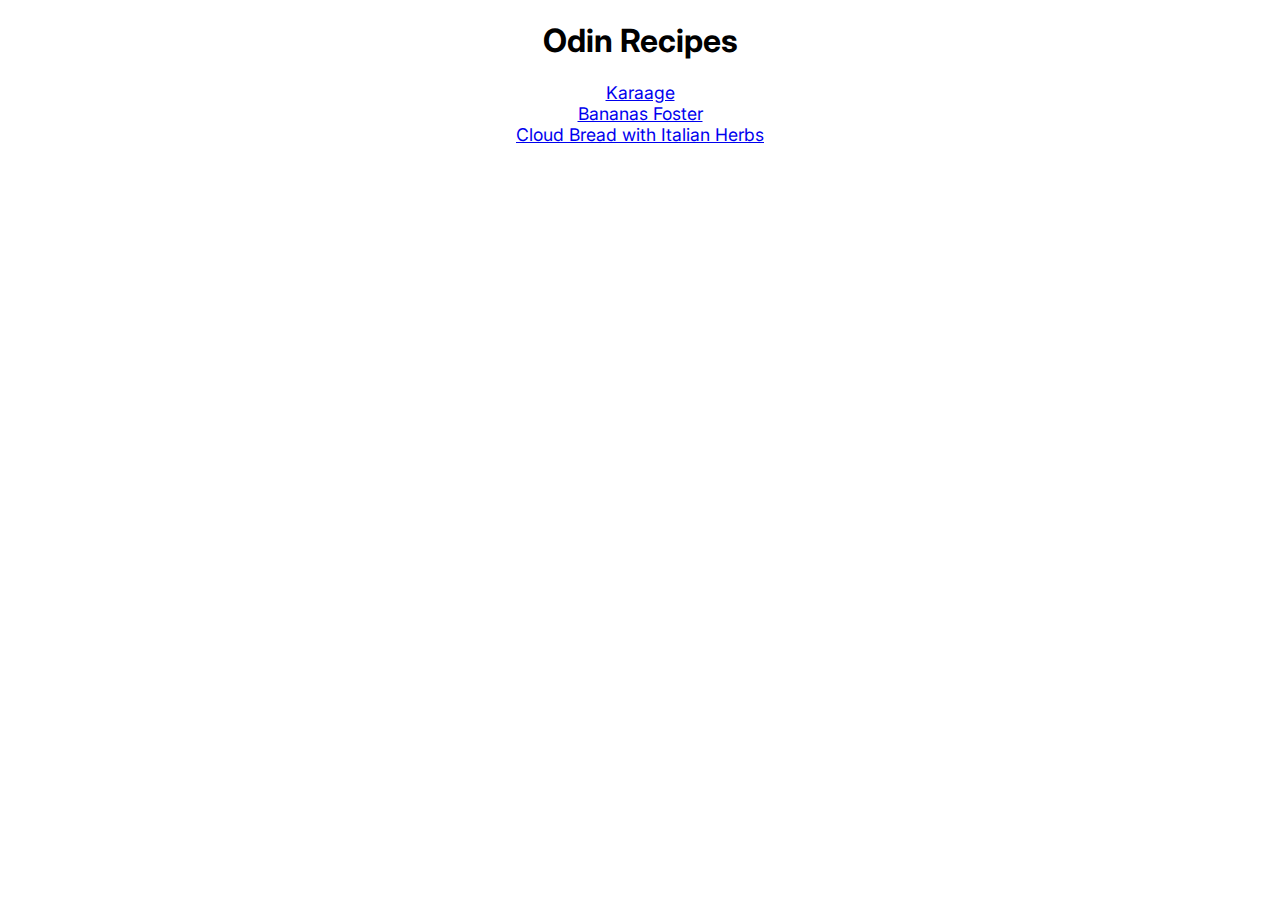
<file: index.html>
<!DOCTYPE html>
<html lang="en">
<head>
    <meta charset="UTF-8">
    <meta http-equiv="X-UA-Compatible" content="IE=edge">
    <meta name="viewport" content="width=device-width, initial-scale=1.0">
    <title>Odin Recipes</title>
    <link rel="stylesheet" href="./css/main.css">
    <link rel="preconnect" href="https://fonts.googleapis.com">
    <link rel="preconnect" href="https://fonts.gstatic.com" crossorigin>
    <link href="https://fonts.googleapis.com/css2?family=Inter:wght@400;700&display=swap" rel="stylesheet"> 
</head>
<body>
    
    <h1>Odin Recipes</h1>
    
    <ul>
        <li><a href="./recipes/karaage.html">Karaage</a></li>
        <li><a href="./recipes/bananas-foster.html">Bananas Foster</a></li>
        <li><a href="./recipes/cloud-bread.html">Cloud Bread with Italian Herbs</a></li>
    </ul>

</body>
</html>
</file>
<file: css/main.css>
*{
    font-family: Inter, sans-serif;
    text-align: center; 
}

ul{
    padding: 0;
}

a{
    font-size: 1.1em;
}

li{
    list-style-type: none;
}
</file>
